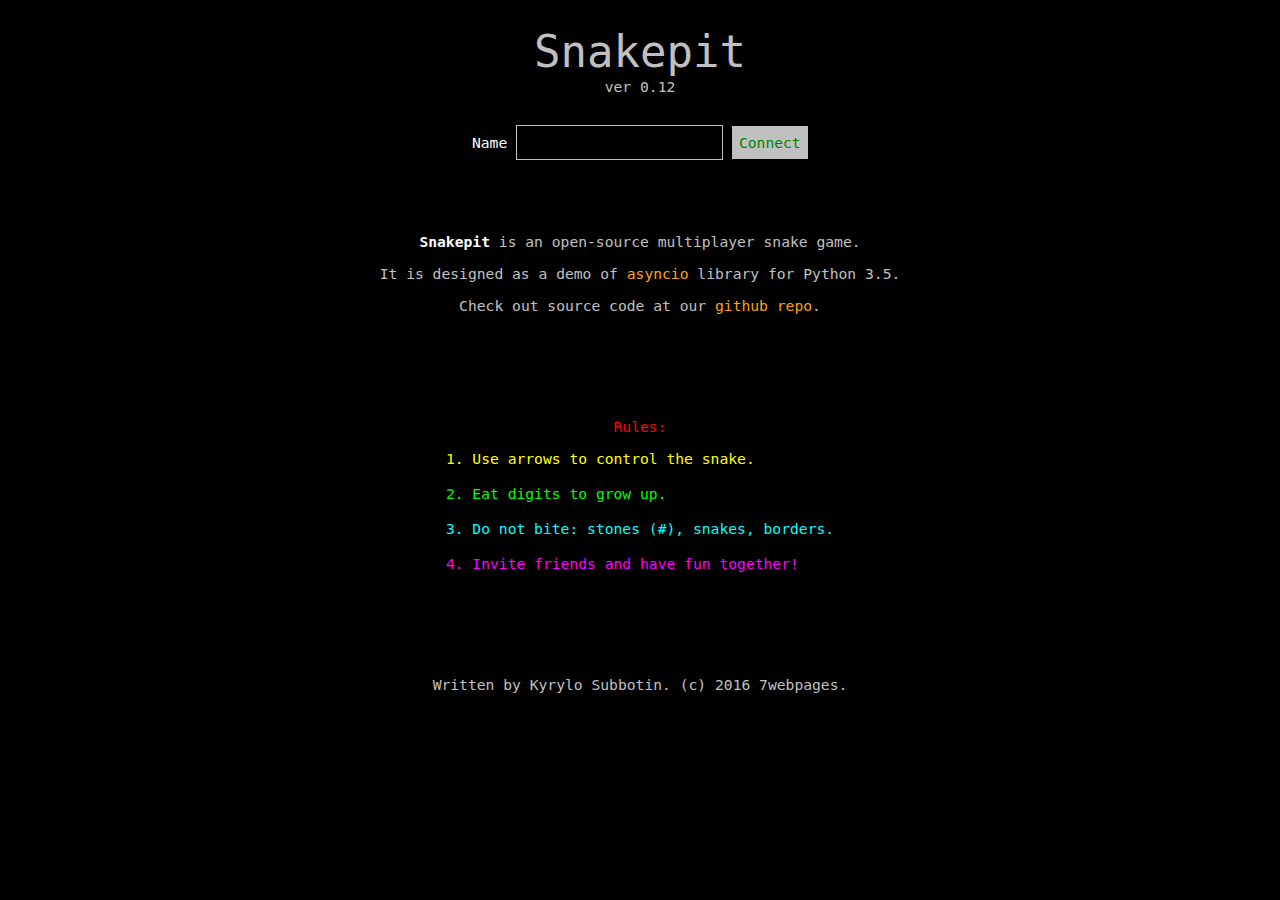
<file: index.html>
<html>
<head>
<meta http-equiv="Content-Type" content="text/html; charset=utf-8" />
<title>Snakepit</title>
<link rel="stylesheet" type="text/css" href="style.css" />
<script type="text/javascript" src="http://code.jquery.com/jquery-2.2.1.min.js"></script>
<script type="text/javascript">
    var ws;
    var playerName;
    var playerId;

    $().ready(function () {

        $("#btnConnect").click(function () {
            playerName = $("#playerName").val()
            $("#status").text("connecting...");

            ws_url = "ws://" + location.host + "/connect"
            ws = new WebSocket(ws_url);
            ws.onopen = openHandler;
            ws.onmessage = messageHandler;
            ws.onerror = function (e) {
                $("#status").text(e.message);
            };
        });

        $("#btnDisconnect").click(function () {
            ws.close();
            $("#playScreen").hide();
            $("#mainScreen").show();
            $(document).unbind("keypress", keyHandler);
        });

        $("#btnJoin").click(function () {
            sendMessage(["join"]);
        });
    });

    function sendMessage(msgArray) {
        var msg = JSON.stringify(msgArray);
        ws.send(msg);
    }

    function openHandler(e){
        $("#status").text("connected to server");
        playerName = $('#playerName').val();

        sendMessage(["new_player", playerName]);

        $("#mainScreen").hide();
        $("#playScreen").show();

        $(document).bind("keydown", keyHandler);

    }

    function messageHandler(e){
        //$("#status").text(e.data);
        json = JSON.parse(e.data);
        if (!(json[0] instanceof Array))
            json = [json];

        for(var i = 0; i < json.length; i++){
            var args = json[i];
            var cmd = json[i][0];
            switch(cmd){
                case("handshake"):
                    $("#username").text(args[1]);
                    playerId = args[2];
                    break
                case("world"):
                    initWorld(args[1]);
                    break
                case("reset_world"):
                    resetWorld();
                    break
                case("render"):
                    var x = args[1];
                    var y = args[2];
                    var cell_id = '#cell' + y + '_' + x;
                    var symbol = args[3];
                    if(symbol == " ")
                        symbol = "&nbsp;";
                    $(cell_id).html(symbol);
                    $(cell_id).attr('class', "color" + args[4]);
                    break
                case("p_joined"):
                    var id = args[1];
                    var name = args[2];
                    var color = args[3];
                    var score = args[4];
                    addPlayer(id, color, name, score);

                    if(id == playerId)
                        $("#btnJoin").css("visibility", "hidden");
                    break
                case("p_gameover"):
                    id = args[1];
                    $("#player" + id).remove();
                    if(id == playerId)
                        $("#btnJoin").css("visibility", "visible");
                    break
                case("p_score"):
                    id = args[1];
                    score = args[2];
                    $("#player" + id + " .score").text(score);
                    break
                case("top_scores"):
                    $("#topScoresList").empty();
                    players = args[1];
                    for(var n = 0; n < players.length; n++) {
                        name = players[n][0];
                        score = players[n][1];
                        color = players[n][2];
                        addTopScore(color, name, score);
                    }
            }
        }
    }

    function initWorld(data) {
        var rows = [];
        for(var y = 0; y < data.length; y++){
            var row = "";
            for(var x = 0; x < data[y].length; x++){
                symbol = data[y][x][0];
                color = data[y][x][1];
                if(symbol == " ")
                    symbol = "&nbsp;";
                row += '<td id="cell' + y + '_' + x +
                    '" class="color' + color + '">' + symbol + '</td>';
            }
            rows.push("<tr>" + row + "</tr>");
        }
        var tableContent = rows.join("\n");
        $("#world").html(tableContent);
    }

    function resetWorld() {
        $("#world td").html("&nbsp;");
    }

    function addPlayer(id, color, name, score) {
        var color_class = 'color' + color;
        $("#activePlayers").append('<div id="player' + id + '">'
                        + '<div class="name ' + color_class +'">' + name + '</div>'
                        + '<div class="score ' + color_class + '">' + score + '</div></div>');
    }

    function addTopScore(color, name, score) {
        var color_class = 'color' + color;
        $("#topScoresList").append('<div>'
                        + '<div class="name ' + color_class +'">' + name + '</div>'
                        + '<div class="score ' + color_class + '">' + score + '</div></div>');
    }

    function keyHandler(event) {
        var code = event.keyCode;
        if (!code && event.charCode)
             code = event.charCode;

        if (ws && ws.readyState == WebSocket.OPEN) {
            ws.send(code);
            event.preventDefault();
        }
        else {
            $("#status").text("Connection is closed");
        }
    }

</script>
</head>
<body>

<div id="status" style="text-align:left">&nbsp;</div>

<div style="font-size: 3em;">Snakepit</div>
<div>ver 0.12</div>

<div style="margin-top:1em">
    <div id="mainScreen">
        <div id="connectForm">
            <span style="color: white">Name</span>
            <input id="playerName" type="text" maxlength="15" />
            <button id="btnConnect">Connect</button>
        </div>

        <div>
        <p><b style="color: white">Snakepit</b> is an open-source multiplayer snake game.</p>
        <p>It is designed as a demo of <a href="https://docs.python.org/3/library/asyncio.html">asyncio</a> library for Python 3.5.</p>
        <p>Check out source code at our <a href="https://github.com/7WebPages/snakepit-game">github repo</a>.</p>

        <p style="color:red; margin-top: 7em">Rules:</p>

        <div style="text-align: center;">
            <span style="display: inline-block; text-align: left">
            <span class="color2">1. Use arrows to control the snake.</span></br/></br/>
            <span class="color3">2. Eat digits to grow up.</span></br/></br/>
            <span class="color4">3. Do not bite: stones (#), snakes, borders.</span></br/></br/>
            <span class="color6">4. Invite friends and have fun together!</span>
            </span>
        </div>

        <p style="margin-top: 7em">Written by Kyrylo Subbotin. (c) 2016 7webpages.</p>

        </div>
    </div>

    <div id="playScreen">
        <div id="userForm">
            Welcome to the server, <span id="username"></span>! Invite some friends and Join.
        </div>
        <div id="userButtons">
            <button id="btnJoin">Join!</button>
        </div>

        <div id="playField">
            <div id="activePlayers">Active players</div>
            <div id="worldHolder">
                <table id="world" cellspacing="0" cellpadding="0"></table>
            </div>
            <div id="topScores">
                <div>Top scores</div>
                <div id="topScoresList"></div>
            </div>
        </div>

    </div>


</div>

</body>
</html>
</file>
<file: style.css>
* {
    font-family: DejaVu Sans Mono,Bitstream Vera Sans Mono,monospace !important;
    background-color: black;
    color: silver;
    font-size: 11pt;
    text-align:center;
    line-height: 1.2em;
}

a {
    color: orange;
    text-decoration: none;
}
a:hover {
    text-decoration: underline;
}

/*body {
    -ms-transform: scale(1.2,1); /* IE 9
    -webkit-transform: scale(1.2,1); /* Safari
    transform: scale(1.2,1); /* Standard syntax
}*/

input {
    border: 1px solid;
    padding: 0.5em;
    border-color: silver;
    background: black;
    color: lime;
    font-size: 1em;
    text-align: left;
}

button {
    border: 0;
    text-align: center;
    background: silver;
    color: green;
    font-size: 1em;
    padding: 0.5em;
}

.color0 { color:white }
.color1 { color:red }
.color2 { color:yellow }
.color3 { color:lime }
.color4 { color:aqua }
.color5 { color:#4444FF }
.color6 { color:fuchsia }


#userButtons {
    margin-top: 1em;
}

#btnJoin {
    color: maroon;
}
#btnDisconnect {
    color: black;
}

#playScreen {
    display: none;
}

#connectForm{
    margin-top: 2em;
    margin-bottom: 5em;
}

#activePlayers, #topScores {
    width: 13em;
    color: white;
    display: inline-block;
    vertical-align: top;
}

#activePlayers .name, #topScores .name {
    width: 10em;
    text-align: left;
}
#activePlayers .score, #topScores .score {
    width: 3em;
    text-align: right;
}

#activePlayers div, #topScores div {
    display: inline-block;
}

#topScores {
    text-align: left;
}

#playField {
    margin-top: 1em;
}

#worldHolder {
    display: inline-block;
    border: 1px solid;
    border-color: silver;
    padding: 0.3em;
    line-height: 1em;
}

#world {
    padding:0;
    border:0;
    margin:0;
    line-height: 1em;
    table-layout: fixed
}

#world .td {
    width: 1em;
    height: 1em;

    padding:0;
    margin:0;
    line-height: 1em;
}
</file>
